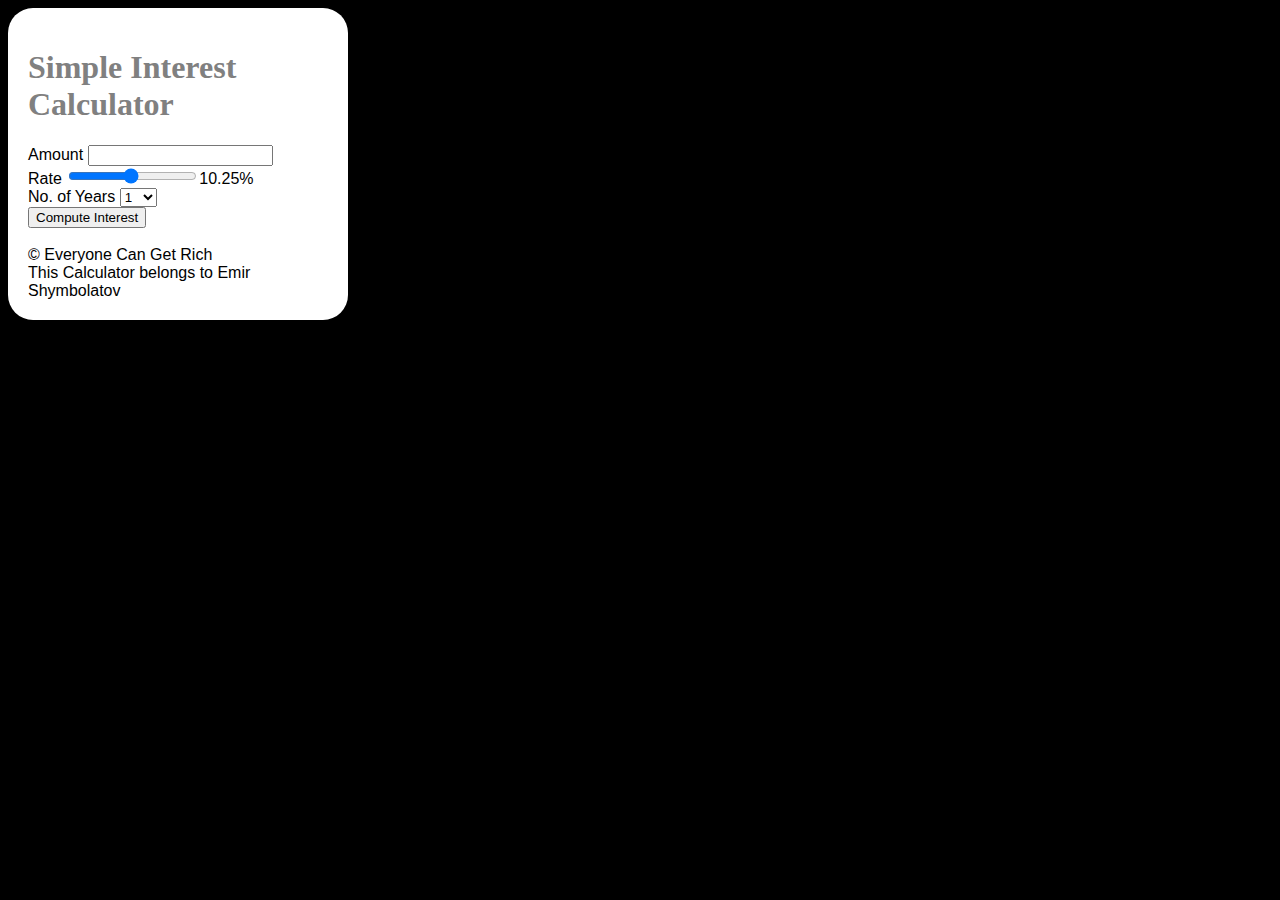
<file: final project at course/index.html>
<!DOCTYPE html>
<html>
    <head>
        <title>Web App – Simple Interest Calculator</title>
    <script src="script.js"></script>
    <link rel="stylesheet" href="style.css">
    </head>
    <body>
        <div class="maindiv">
        <h1>Simple Interest Calculator</h1>

        Amount <input type="number"  id="principal" onchange="checkprincipal()"/>  <br/>
        Rate <input type="range"  id="rate" min="1" max="20" onchange="updateRate()" step="0.25" value="10.25"/><span id="rate_val">10.25%</span>  <br/>
        No. of Years <select id="years">
            <option value="1">1</option>
            <option value="2">2</option>
            <option value="3">3</option>
            <option value="4">4</option>
            <option value="5">5</option>
            <option value="6">6</option>
            <option value="7">7</option>
            <option value="8">8</option>
            <option value="9">9</option>
            <option value="10">10</option>
        </select>  <br/>
        <button onclick="compute()">Compute Interest</button><br>
        <span id="result"></span><br>

        
        <span id="result"></span>
        <footer>


            &#169; Everyone Can Get Rich<br>
            This Calculator belongs to Emir Shymbolatov


        </footer>
        </div>
    </body>
</html>
</file>
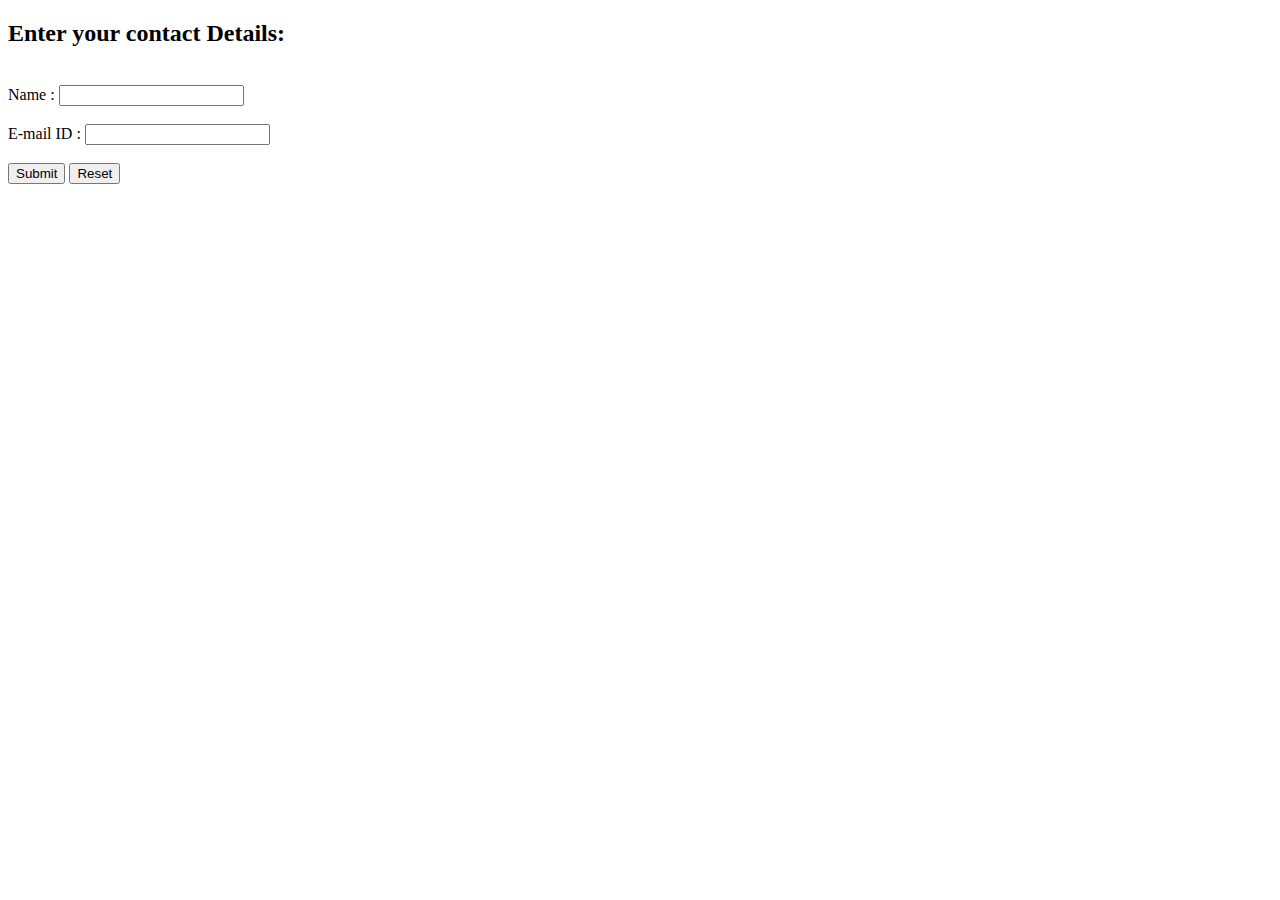
<file: form_validation.html>
<!DOCTYPE html>
<html>
    <head>
    <title>Contact Details</title>
    <script type="application/javascript">
        function checkdata(){
            var username = document.getElementById("name");
            var emailid=document.getElementById("email");
            if (username.value==""){
                alert("Please enter the name");
                fname.focus();
                return false;
            }
            if (emailid.value==""){
                alert("Please enter the email");
                emailid.focus();
                return false;
            }
            return true;
        }
    </script>
    </head>
    <body>
        <h2>Enter your contact Details:</h2> <br>
        <form id="form1" onsubmit="return checkdata()">
            <label for="name">Name :</label>
            <input type="text" id="name" name="name">
            <br>
            <br>
            <label for="email">E-mail ID :</label>
            <input type="text" id="email" name="email">
            <br>
            <br>
            <input type="submit" value="Submit">
            <input type="reset" value="Reset">
        </form>
</html>
</file>
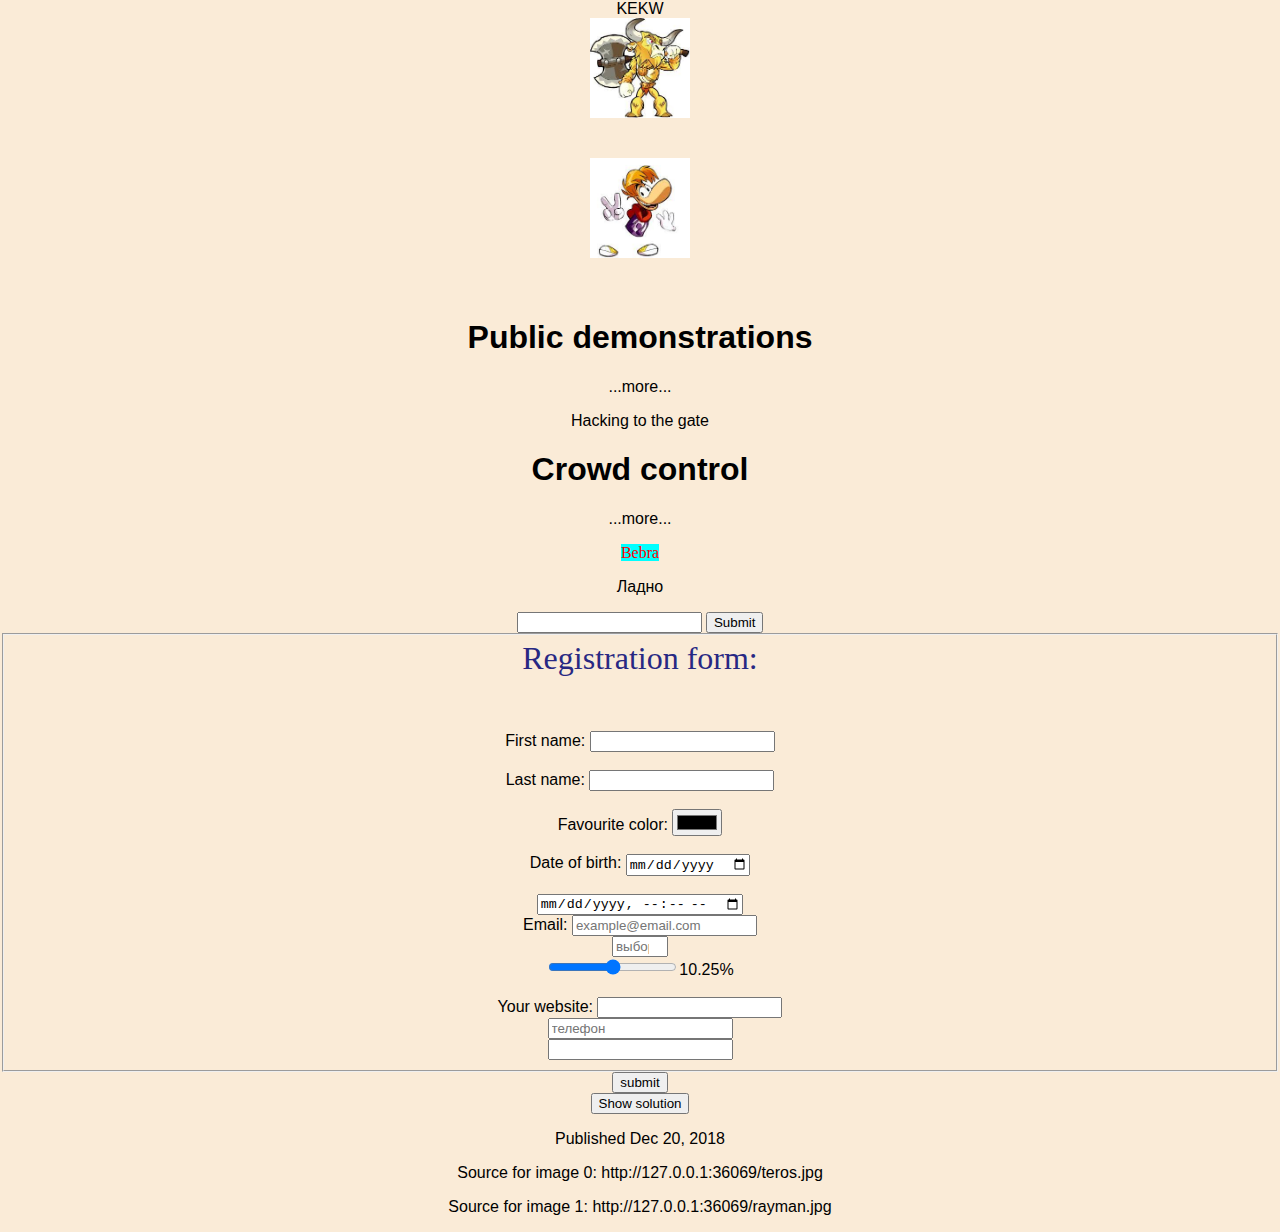
<file: main.html>
<!DOCTYPE html>
<html>
    <head>
        <meta charset="utf-8">
        <title>Бебра</title>
        <link href="main.css" rel="stylesheet"><!--for css integration-->
        <script src="main.js"></script>
    </head>
    <script type="text/javascript">
        function textChecker(){
            var textField1=document.getElementById("textField1");
            if (textField1.value== ""){
                alert("PLease type in the field");
            }else{
                alert("You entered: "+textField1.value);
            }
            var today=new Date();       
            alert(today.valueOf);
        }
    </script>
    <body onload="srcforimages()">
        <header>KEKW</header>
        <img src="teros.jpg" width="100px" height="100px"><br><br><br>
        <img src="rayman.jpg" width="100px" height="100px"><br><br><br>
        <div>
            <section id="public">
                <h1>Public demonstrations</h1>
                <p>...more...</p>
                <aside>Hacking to the gate  </aside>
            </section>
            <section id="control">
                <h1>Crowd control</h1>
                <p>...more...
                </p>
            </section>
        </div>
        <article><div1>Bebra</div1></article>
        <p>Ладно</p>
        <input type="text" id="textField1">
        <input type="button" onClick="textChecker()" value="Submit">
        <!--жесткий комментарий-->
        <form>
            <fieldset form="user-regn" name="user_details"> <center><legend>Registration form:</legend></center><br><br><br>
        <label for="fname">First name:</label>
        <input type="text" id="fname" name="fname" required/><br><br>
        <label for="lname">Last name:</label>
        <input type="text" id="lname" name="lname" required/><br><br>
        <label for="fcolor">Favourite color:</label>
        <input type="color" id="fcolor" name="fcolor"/><br><br>
        <label for="birthdaydate">Date of birth:</label>
        <input type="date" id="birthdaydate" name="birthdaydate" required/><br><br>
        <input type="datetime-local" placeholder="это дата с часовым поясом"/><br>
        <label for="uemail">Email:</label>
        <input type="email" placeholder="example@email.com" id="uemail" name="uemail" required/><br>
        <input type="number" min="1" max="10" id="numberfield1" placeholder="выбор числа"/><br>
        <input type="range"  id="rate" min=1 maxval=20 onchange="updateRate()" step=0.25 value=10.25/><span id="rate_val">10.25%</span>  <br/><br>
        <label for="uwebsite">Your website:</label>
        <input type="URL" id="uwebsite" name="uwebsite"/><br>
        <input type="tel" pattern="+7([0-9]{3}) [0-9]{3}-[0-9]{2}-[0-9]{2}" placeholder="телефон" required/><br>
        <input type="text" list="countrysfrom">
        <datalist id="countrysfrom">
            <option value="Kazakhstan"></option>
            <option value="Russia"></option>
            <option value="Ukraine"></option>
        </datalist>
        </fieldset>
        <input type="submit" value="submit">
        </form>
        <button type="button" onclick="showAnswers()">Show solution</button>
                <footer>
            <p>Published <time datetime="2018-12-20">Dec 20, 2018</time></p>
        </footer>
        </arcticle>
    </body>
</html>
</file>
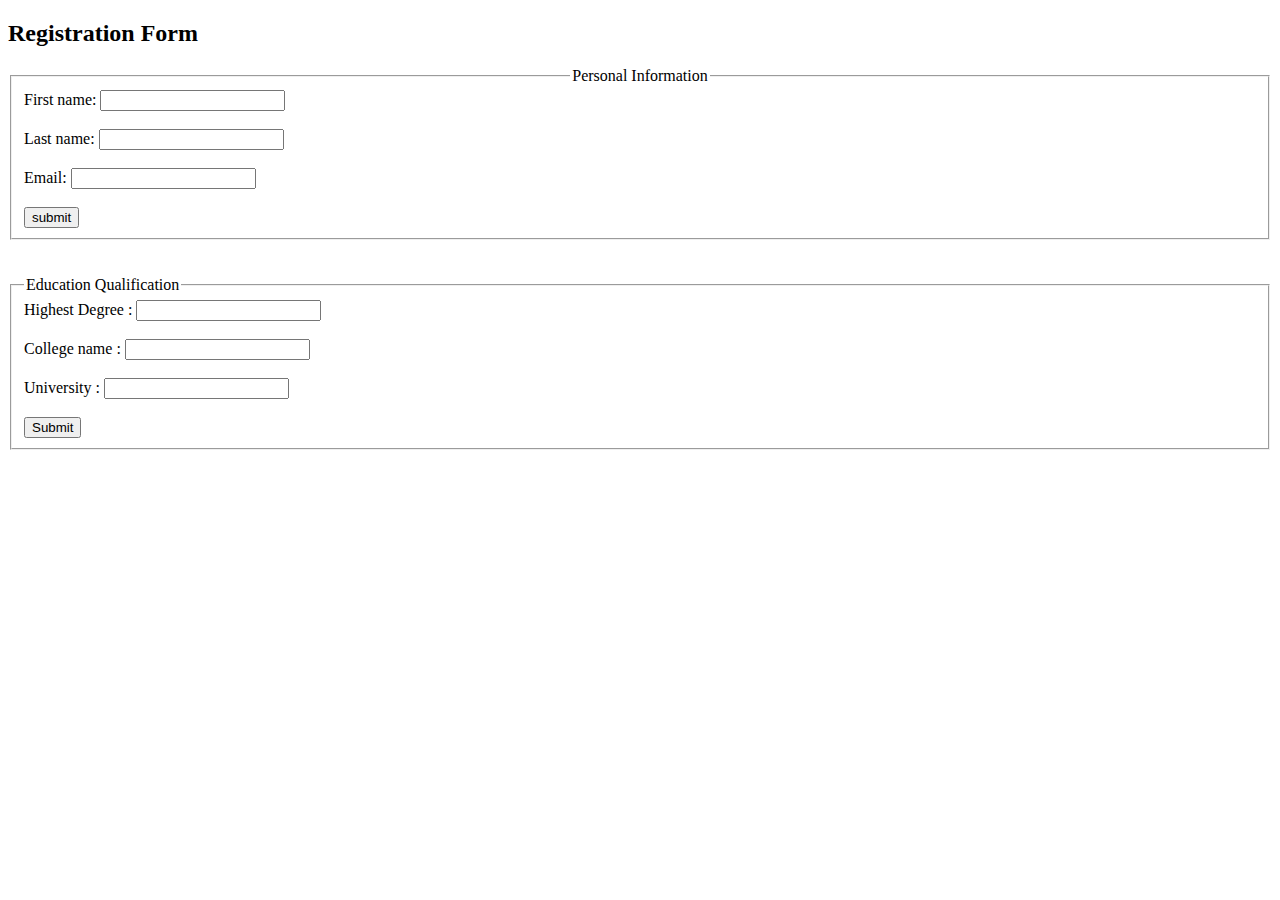
<file: registration_form.html>
<!DOCTYPE html>
<html>
    <head>
        <script src="registration_form.js"></script>
         <title>Registration Form</title>
    </head>
    <body>
        <h2>Registration Form</h2>
        <form action="/register">
            <fieldset>
            <legend style="text-align: center">Personal Information</legend>
            <label for="fname">First name:</label>
            <input type="text" id="fname" name="fname" required><br><br>
            <label for="lname">Last name:</label>
            <input type="text" id="lname" name="lname"><br><br>
            <label for="uemail">Email:</label>
            <input type="email" id="uemail" name="uemail"><br><br>
            <input type="submit" value="submit">
            </fieldset><br><br>
            <fieldset>
                <legend>Education Qualification</legend>
                <label for="hdegree">Highest Degree :</label>
                <input type="text" id="hdegree" name="hdegree"><br><br>
                <label for="Collegename">College name :</label>
                <input type="text" id="Collegename" name="Collegename"><br><br>
                <label for="University">University :</label>
                <input type="text" id="University" name="University"><br><br>
                <input type="submit" value="Submit" onclick="itWasSubmited()">
            </fieldset><br><br>
        </form>
    </body>
</html>
</file>
<file: final project at course/style.css>
body {
    background-color:black;
    font-family: arial;
    color: white;

}
h1{
    color:grey;
    font-family: verdana;
}
.maindiv{
    background-color: white;
    color:black;
    width: 300px;
    padding: 20px;
    border-radius: 25px;
    align:center;
}
</file>
<file: main.css>
Body{
    background-color: antiquewhite;
    color:black;
    margin: 0;
    padding: 0;
    text-align: center;
    font-size: 100%;
    font-family: sans-serif;
}
article{

}
div1{
    background-color: aqua;
    color: red;
    font-family: cursive;
}
legend{
    font-family:cursive;
    color: rgb(40, 40, 131);
    font-size:200%;
}
</file>
